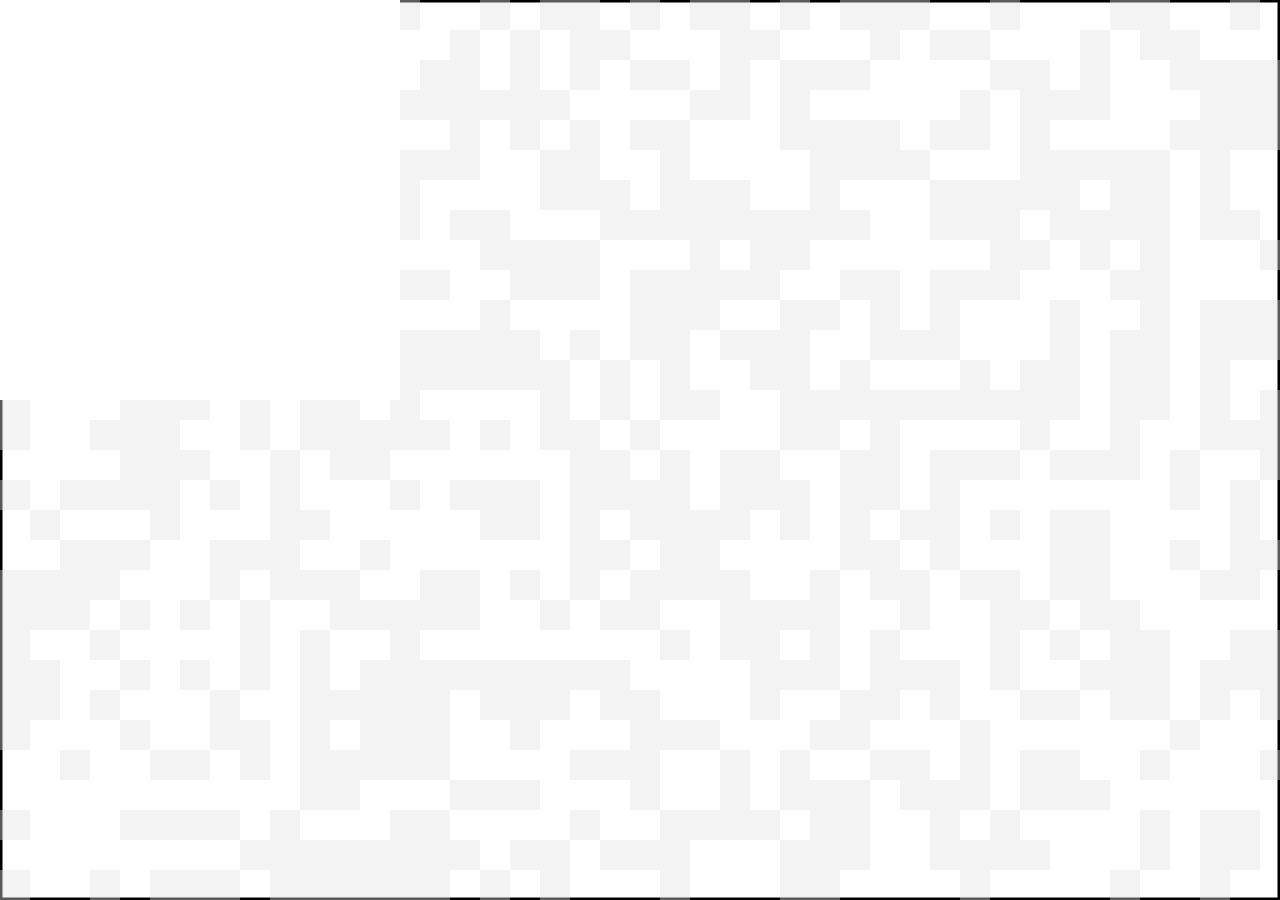
<file: index.html>
<!DOCTYPE html>

<head>
	<link rel="stylesheet" type="text/css" href="https://fonts.googleapis.com/css?family=Raleway:100,200,300">
	<meta charset="utf-8">
	<meta name="viewport" content="width=device-width, initial-scale=1">
	<title>Dennis' Homepage</title>
	<style type="text/css">
		#text {
			margin: 40px auto;
			max-width: 650px;
			line-height: 1.6;
			font-size: 18px;
			color: #444;
			padding: 0 10px;
			font-family: 'Raleway';
			font-weight: 300;
			text-align: center;
		}
		
		h1,
		h2,
		h3 {
			line-height: 1.2
		}
		
		#icon {
			margin: 30px 10px;
			height: 30px;
			width: 30px;
			text-align: center;
			display: inline-block;
		}
		
		canvas {
			position: absolute;
			left: 0px;
			top: 0px;
			z-index: -9999;
		}
		
		html,
		body {
			width: 100%;
			height: 100%;
			margin: 0px;
			border: 0;
			overflow: hidden;
		}
	</style>
</head>

<body>
	<!---
	<div id="text">
		<header>
			<h1>Dennis Kao</h1>
			<aside>This is a randomly random website</aside>
		</header>
		<div id="icon"><a href="https://github.com/dshnkao" target="_blank"><img src="assets/github.svg" /></a></div>
		<div id="icon"><a href="https://linkedin.com/in/dennis-kao" target="_blank"><img src="assets/linkedin.svg" /></a></div>
		<div id="icon"><a href="https://twitter.com/dshkao" target="_blank"><img src="assets/twitter.svg" /></a></div>
		<hr>
	</div>
	-->
	<canvas id="myCanvas"></canvas>
	<script src="script.js"></script>
</body>

</html>
</file>
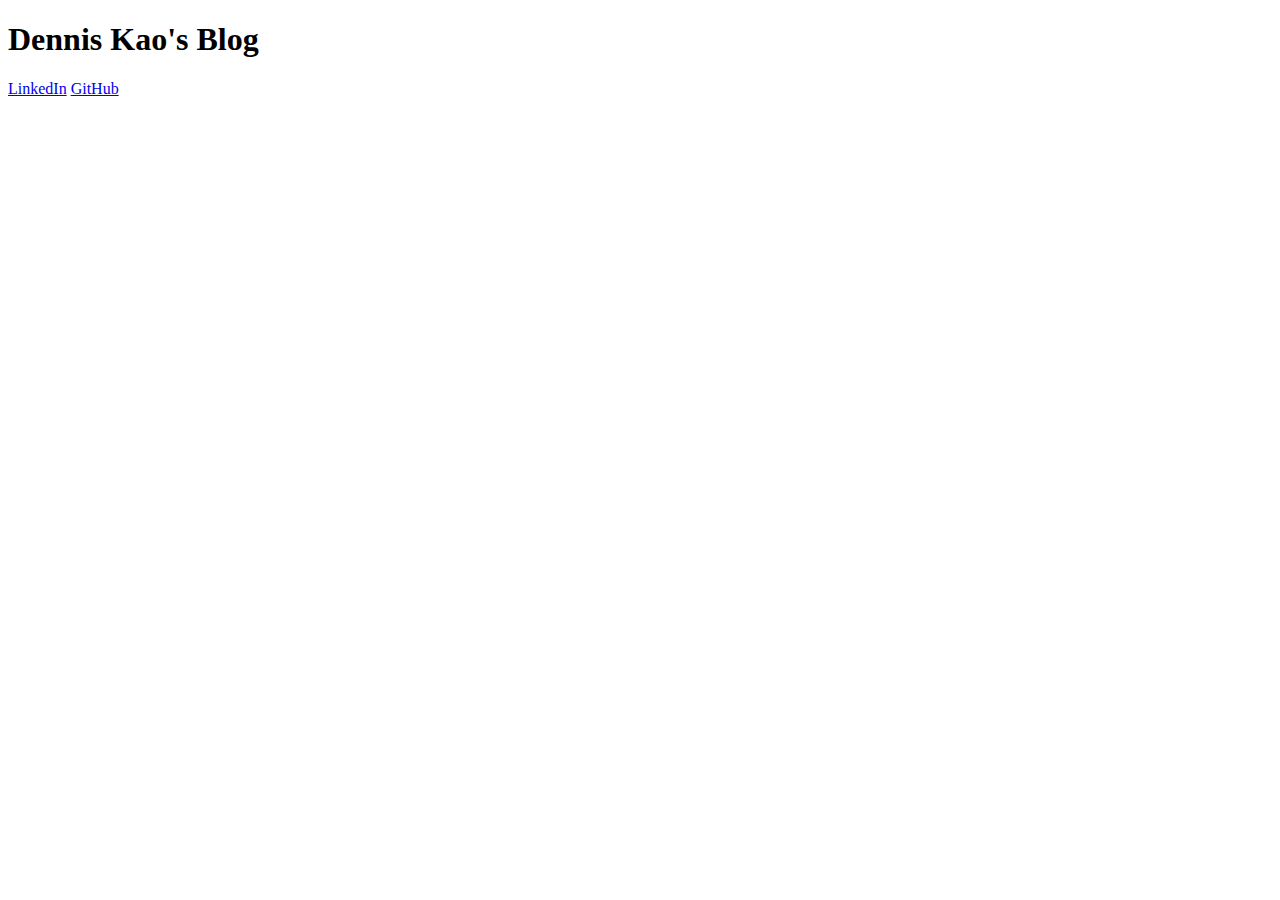
<file: docs/index.html>
<!DOCTYPE html>
<html lang="en">
<head>
    <meta charset="utf-8">
    <meta name="viewport" content="width=device-width, initial-scale=1">
    <meta name="description" content="">
    <title>Dennis Kao&#x27;s Blog</title>
    
    <link rel="stylesheet" href="https://denniskao.com/style.css?h=d92d4599e4c9226b948debfc59c5fa7def455624a40edd10b49d0fe751630fd3">
    
</head>
<!-- Google tag (gtag.js) -->
<script async src="https://www.googletagmanager.com/gtag/js?id=G-4E8F4SXK5S"></script>
<script>
  window.dataLayer = window.dataLayer || [];
  function gtag(){dataLayer.push(arguments);}
  gtag('js', new Date());

  gtag('config', 'G-4E8F4SXK5S');
</script>
<body>
    
    <header class="space">
        <h1>Dennis Kao&#x27;s Blog</h1>
        
        
        <nav class="header-links">
            
            <a href="https:&#x2F;&#x2F;www.linkedin.com&#x2F;in&#x2F;dennis-kao&#x2F;">LinkedIn</a>
            
            <a href="https:&#x2F;&#x2F;github.com&#x2F;dshnkao">GitHub</a>
            
            
        </nav>
        
    </header>
    
    
    
    
    
</body>
</html>
</file>
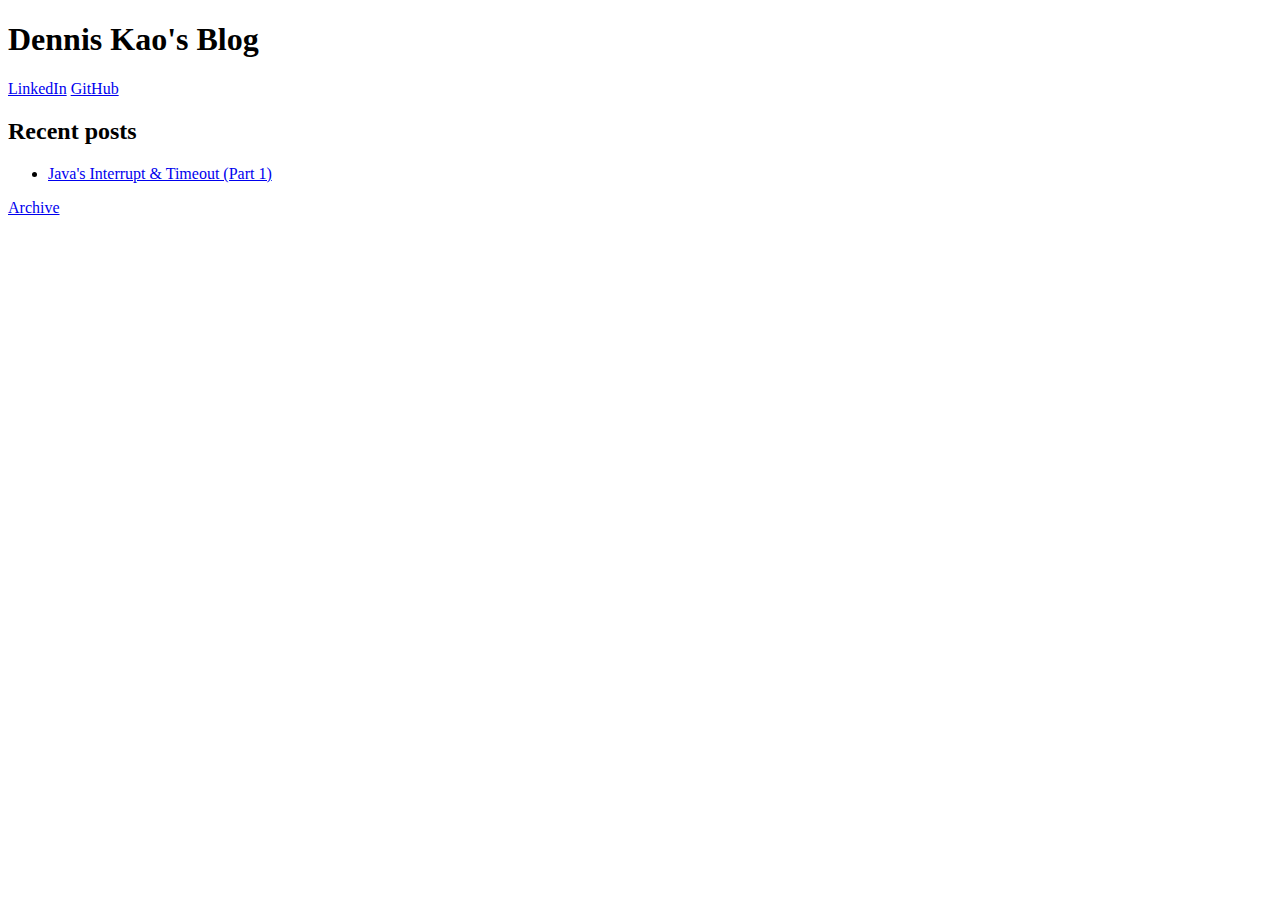
<file: public/index.html>
<!DOCTYPE html>
<html lang="en">
<head>
    <meta charset="utf-8">
    <meta name="viewport" content="width=device-width, initial-scale=1">
    <meta name="description" content="">
    <title>Dennis Kao&#x27;s Blog</title>
    
    <link rel="stylesheet" href="https://denniskao.com/style.css?h=c3fd4fedee018185b2b1a2fb923b7c0ca041d551960a8a3f56c91551558fecff">
    
</head>
<body>
    
    <header class="space">
        <h1>Dennis Kao&#x27;s Blog</h1>
        
        
        <nav class="header-links">
            
            <a href="https:&#x2F;&#x2F;www.linkedin.com&#x2F;in&#x2F;dennis-kao&#x2F;">LinkedIn</a>
            
            <a href="https:&#x2F;&#x2F;github.com&#x2F;dshnkao">GitHub</a>
            
            
        </nav>
        
    </header>
    
    
    
    
    <main>
        
        
        <h2>Recent posts</h2>
        <ul>
            
            <li><a href="https:&#x2F;&#x2F;denniskao.com&#x2F;blog&#x2F;java-interrupts&#x2F;">Java&#x27;s Interrupt &amp; Timeout (Part 1)</a></li>
            
        </ul>
        <p><a href="https:&#x2F;&#x2F;denniskao.com&#x2F;blog&#x2F;">Archive</a></p>
        
    </main>
    
    
</body>
</html>
</file>
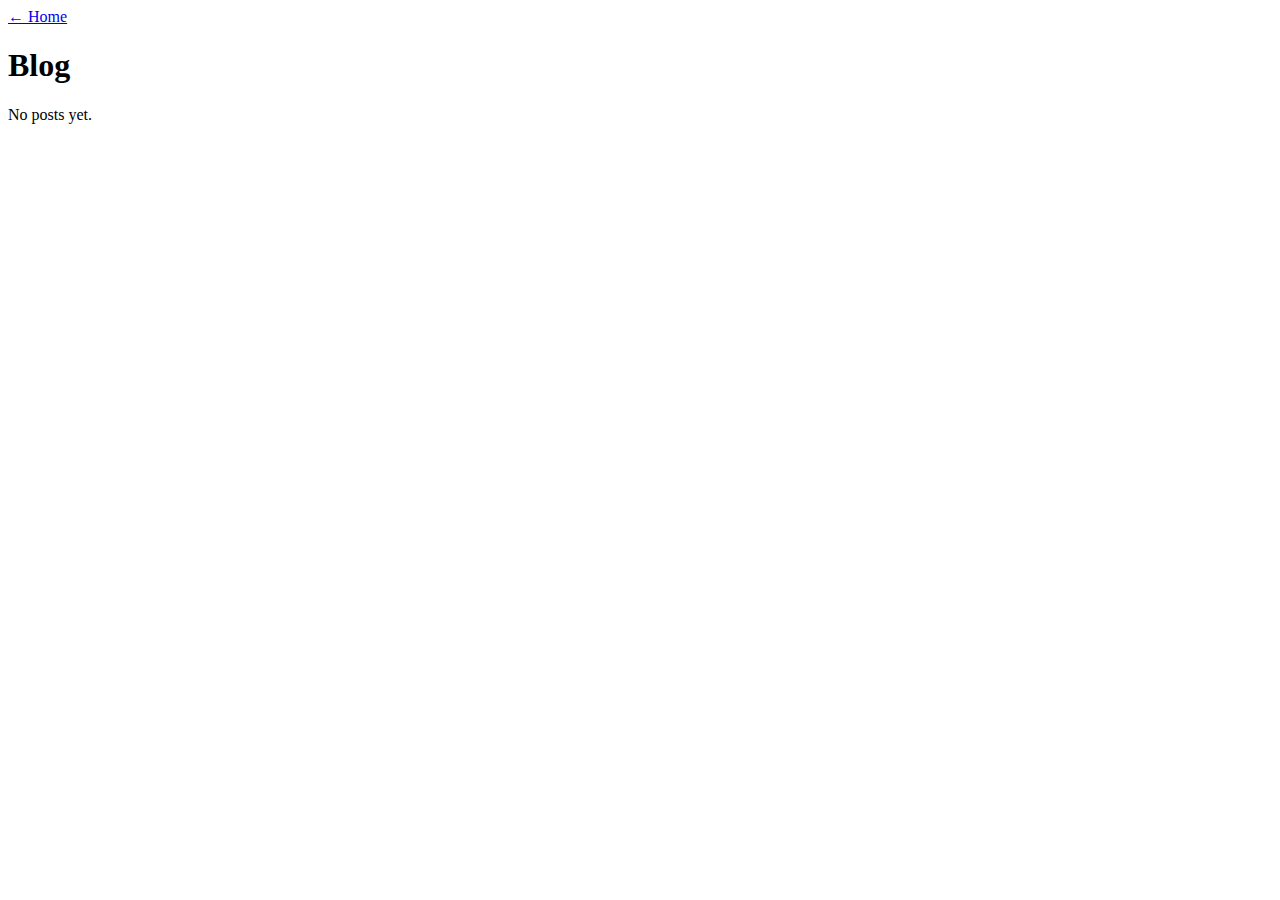
<file: docs/blog/index.html>
<!DOCTYPE html>
<html lang="en">
<head>
    <meta charset="utf-8">
    <meta name="viewport" content="width=device-width, initial-scale=1">
    <meta name="description" content="">
    <title>Dennis Kao&#x27;s Blog | Blog</title>
    
    <link rel="stylesheet" href="https://denniskao.com/style.css?h=d92d4599e4c9226b948debfc59c5fa7def455624a40edd10b49d0fe751630fd3">
    
</head>
<!-- Google tag (gtag.js) -->
<script async src="https://www.googletagmanager.com/gtag/js?id=G-4E8F4SXK5S"></script>
<script>
  window.dataLayer = window.dataLayer || [];
  function gtag(){dataLayer.push(arguments);}
  gtag('js', new Date());

  gtag('config', 'G-4E8F4SXK5S');
</script>
<body>
    
<header class="space">
    <a href="https:&#x2F;&#x2F;denniskao.com">&LeftArrow; Home</a>
</header>

    
<main>
    <h1>Blog</h1>
    
    <p>No posts yet.</p>
    
</main>

</body>
</html>
</file>
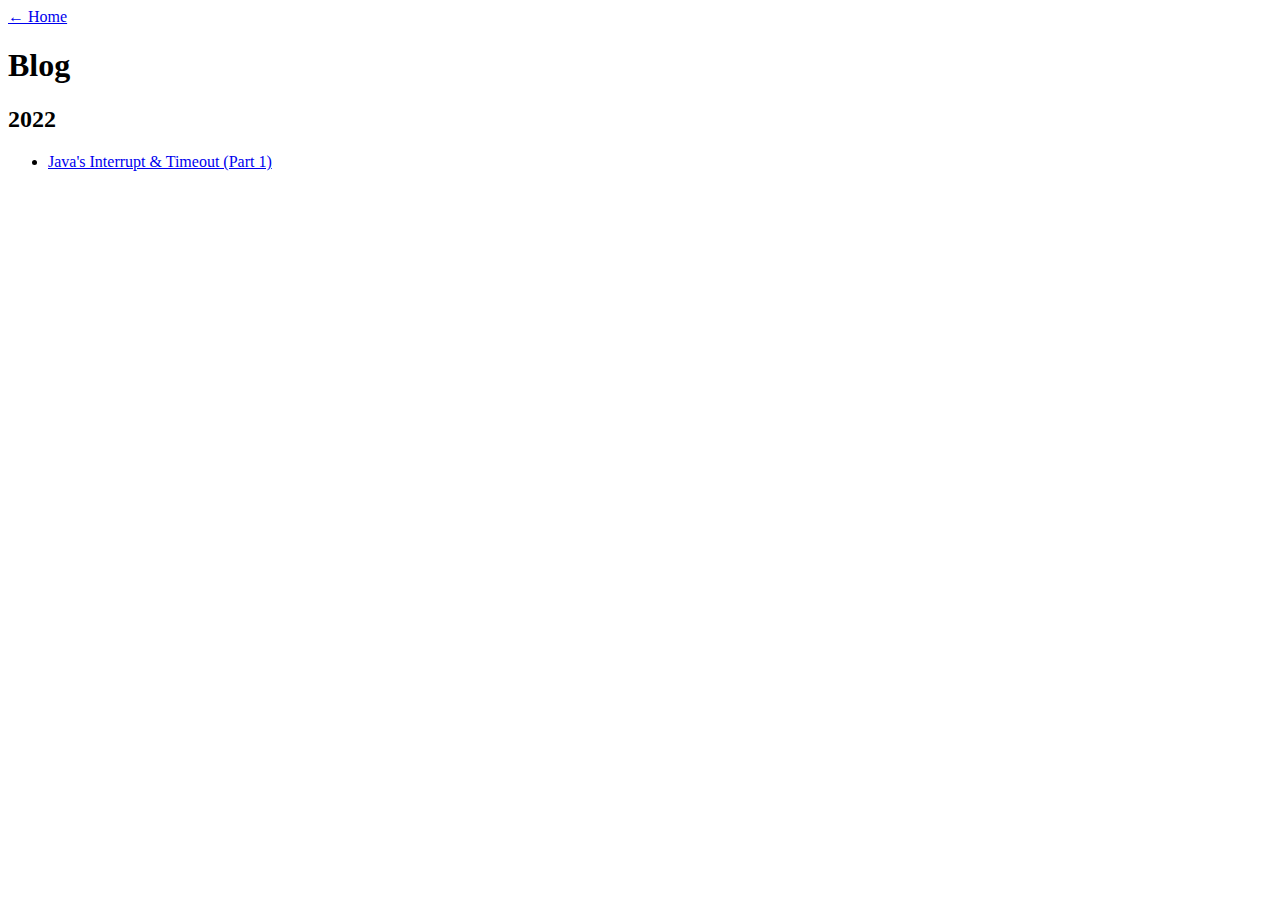
<file: public/blog/index.html>
<!DOCTYPE html>
<html lang="en">
<head>
    <meta charset="utf-8">
    <meta name="viewport" content="width=device-width, initial-scale=1">
    <meta name="description" content="">
    <title>Dennis Kao&#x27;s Blog | Blog</title>
    
    <link rel="stylesheet" href="https://denniskao.com/style.css?h=c3fd4fedee018185b2b1a2fb923b7c0ca041d551960a8a3f56c91551558fecff">
    
</head>
<body>
    
<header class="space">
    <a href="https:&#x2F;&#x2F;denniskao.com">&LeftArrow; Home</a>
</header>

    
<main>
    <h1>Blog</h1>
    
    
    <h2>2022</h2>
    <ul>
        
        <li><a href="https:&#x2F;&#x2F;denniskao.com&#x2F;blog&#x2F;java-interrupts&#x2F;">Java&#x27;s Interrupt &amp; Timeout (Part 1)</a></li>
        
    </ul>
    
    
</main>

</body>
</html>
</file>
